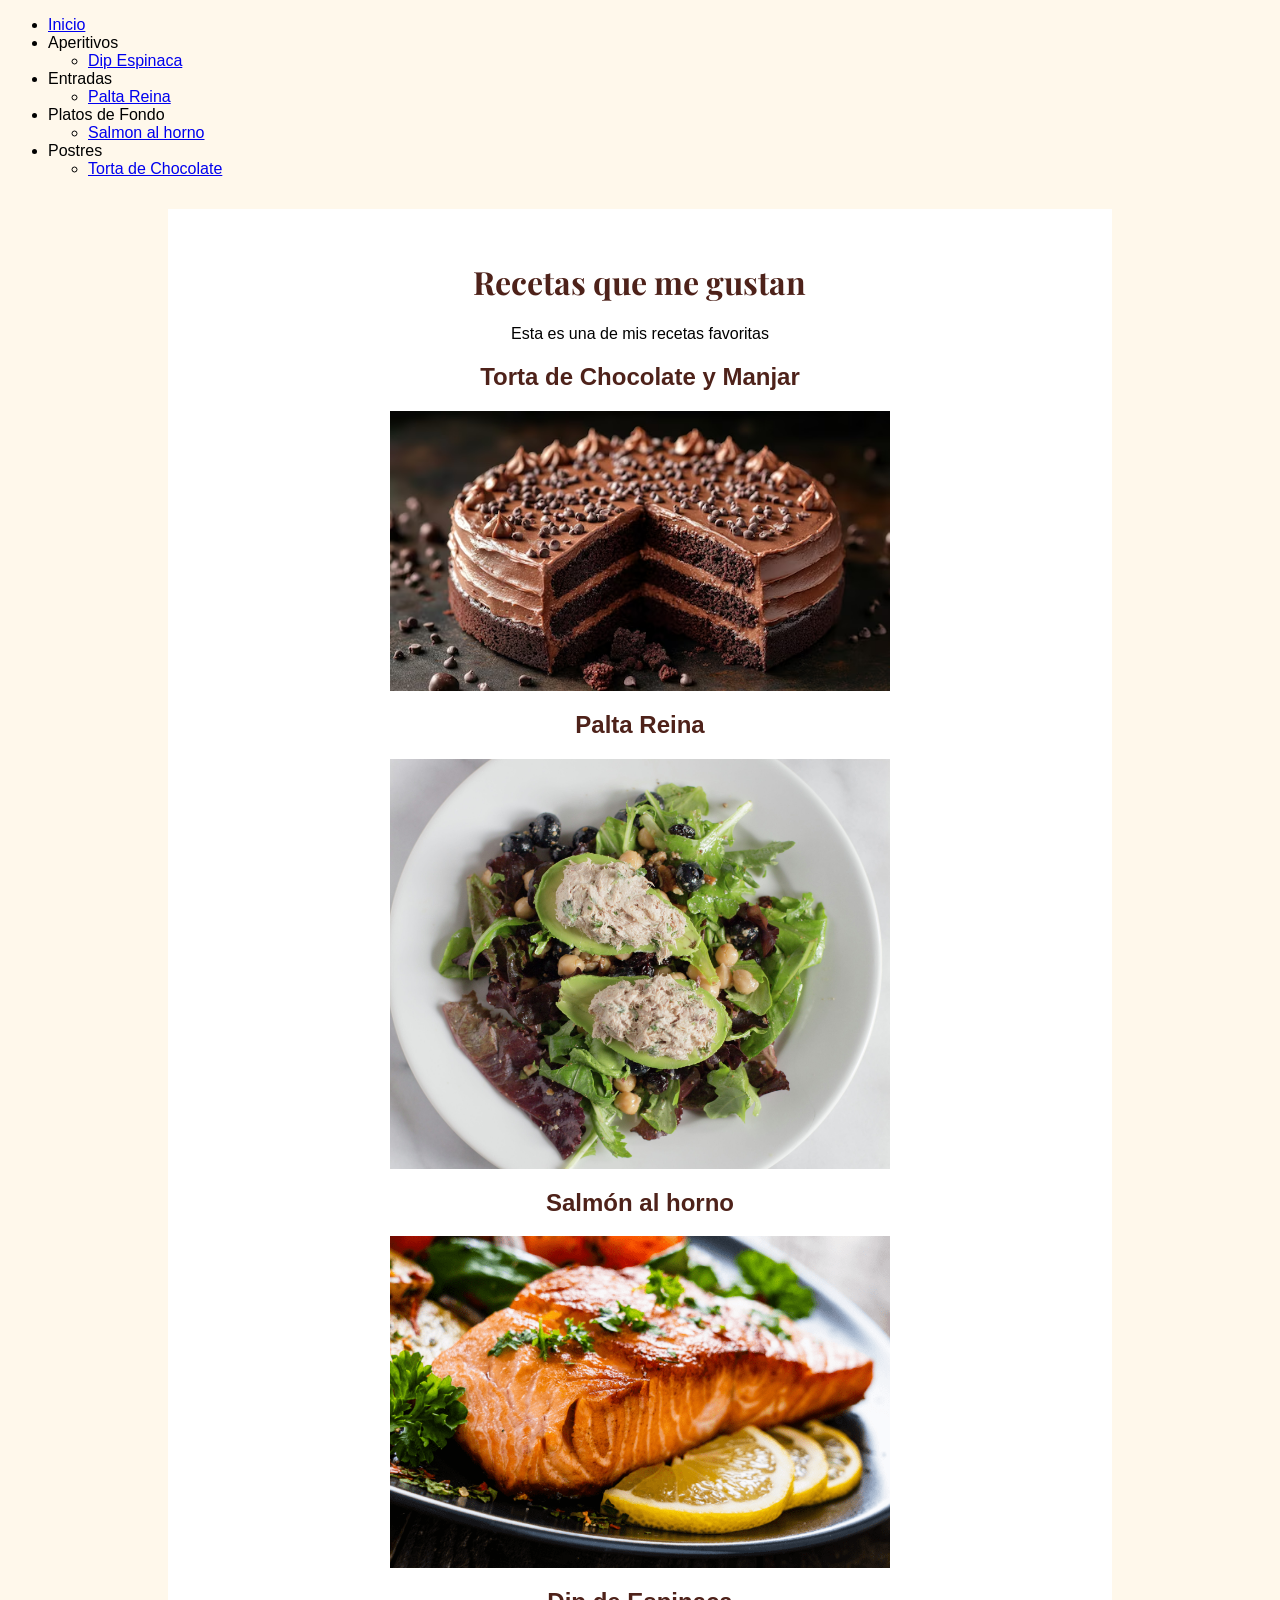
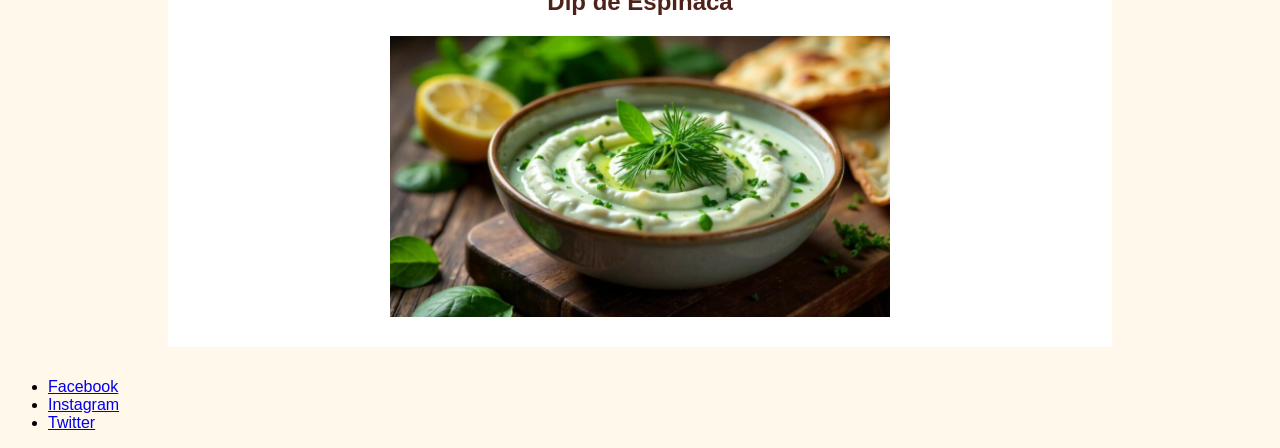
<file: index.html>
<!DOCTYPE html>
<html lang="es">
<head>
    <meta charset="UTF-8">
    <meta name="viewport" content="width=device-width, initial-scale=1.0">
    <title>Sitio de recetas</title>
    <link rel="stylesheet" href="assets/css/style.css">
    <link href="https://fonts.googleapis.com/css2?family=Playfair+Display:wght@700&display=swap" rel="stylesheet">
</head>
<body>

    <header>
        <nav>
            <ul>
                <li><a href="index.html" target="_self">Inicio</a></li>
                <li>Aperitivos
                    <ul>
                        <li><a href="receta-salado/espinaca.html" target="_self">Dip Espinaca</a></li>
                    </ul>
                </li>
                <li>Entradas
                    <ul>
                        <li><a href="receta-salado/palta-reina.html" target="_self">Palta Reina</a></li>
                    </ul>
                </li>
                <li>Platos de Fondo
                    <ul>
                        <li><a href="receta-salado/salmon-al-horno.html" target="_self">Salmon al horno</a></li>
                    </ul>
                </li>
                <li>Postres
                    <ul>
                        <li><a href="receta-dulce/torta-de-chocolate.html" target="_self">Torta de Chocolate</a></li>
                    </ul>
                </li>
            </ul>
        </nav>
    </header>

    <main>
        <div class="receta-torta">
            <h1 class="titulo">Recetas que me gustan</h1>
            
            <p style="text-align: center;">Esta es una de mis recetas favoritas</p>
            <h2 style="text-align: center;">Torta de Chocolate y Manjar</h2>
            <img class="imgcho" src="assets/images/torta-chocomanjar.avif" alt="torta de chocolate y manjar">
            <h2 style="text-align: center;">Palta Reina</h2>
            <img class="imgcho" src="assets/images/palta-reina.jpg" alt="Palta Reina">
            <h2 style="text-align: center;">Salmón al horno</h2>
            <img class="imgcho" src="assets/images/salmon.png" alt="Salmon al horno">
            <h2 style="text-align: center;">Dip de Espinaca</h2>
            <img class="imgcho" src="assets/images/dip-espinaca.jpg" alt="Dip de Espinaca">
              
        </div>
    </main>

    <footer>
        <ul>
            <li><a href="https://facebook.com" target="_blank">Facebook</a></li>
            <li><a href="https://instagram.com" target="_blank">Instagram</a></li>
            <li><a href="https://twitter.com" target="_blank">Twitter</a></li>
        </ul>
    </footer>

</body>
</html>
</file>
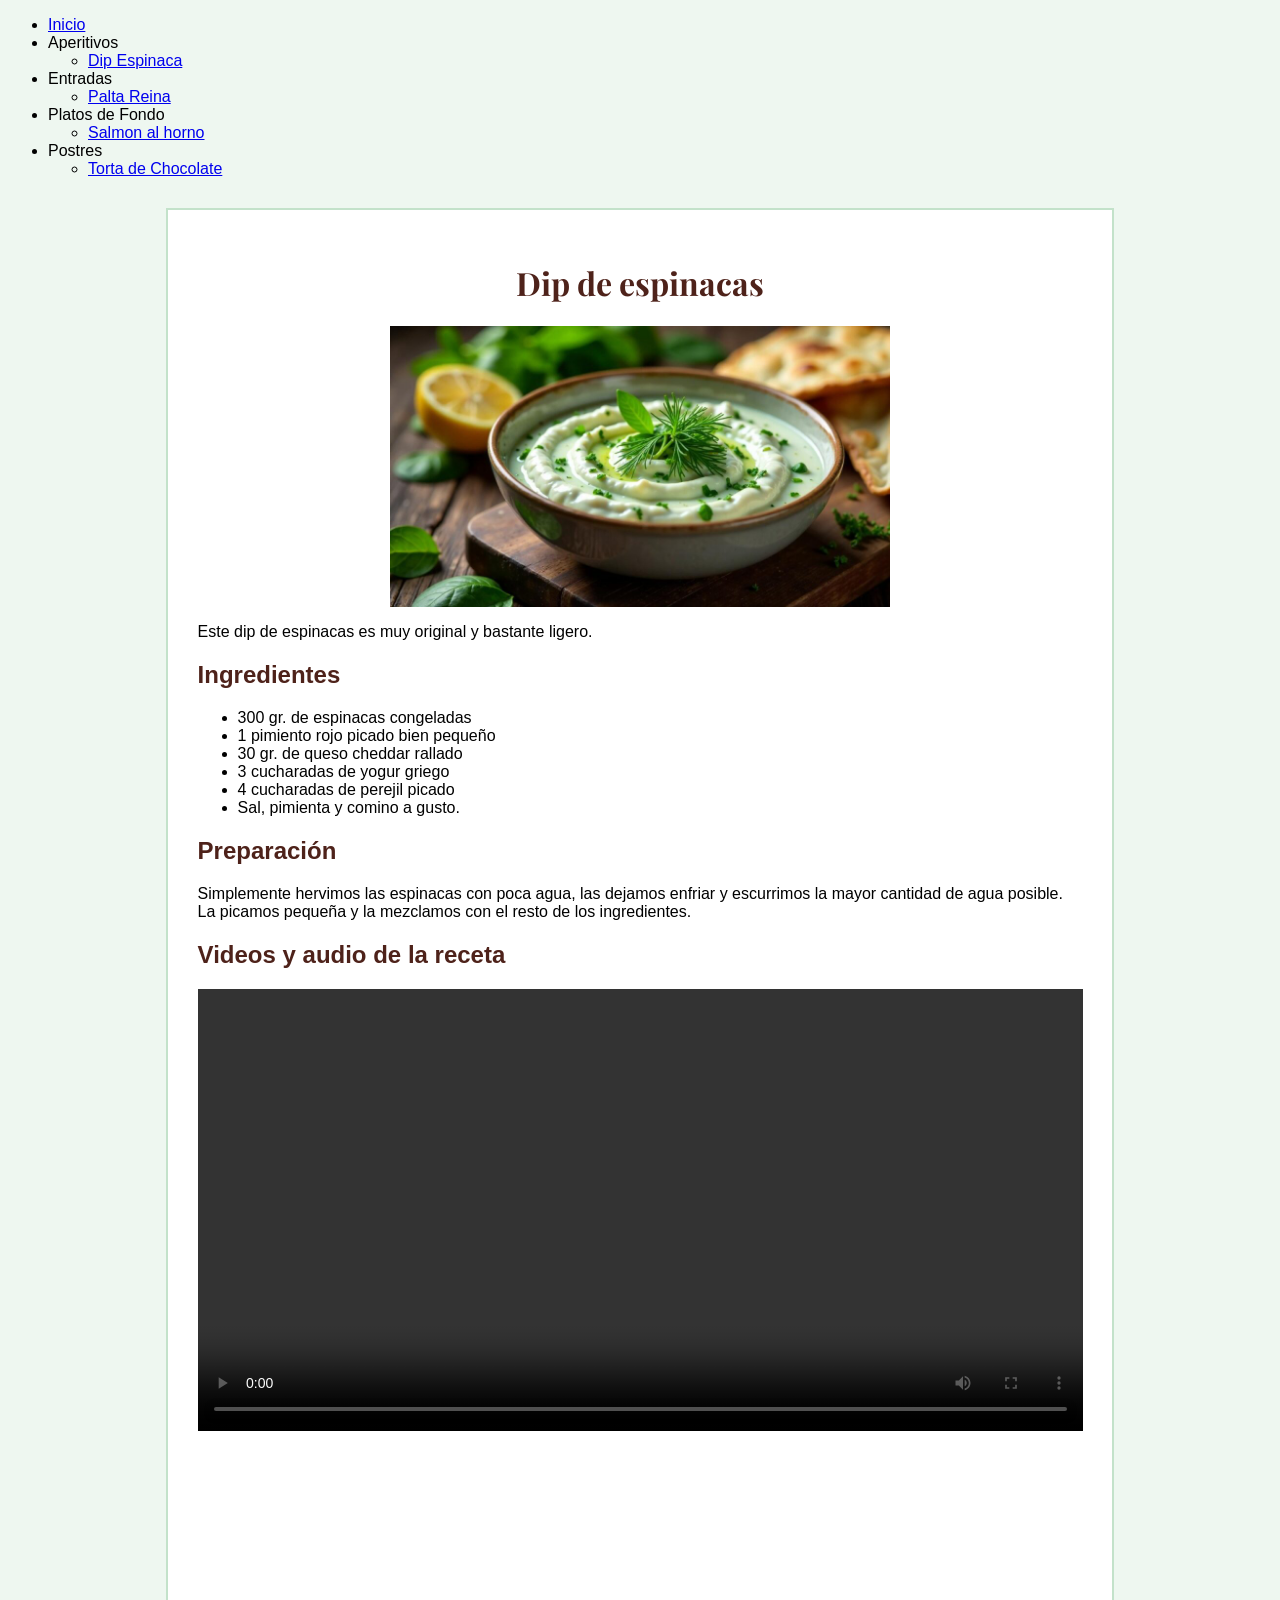
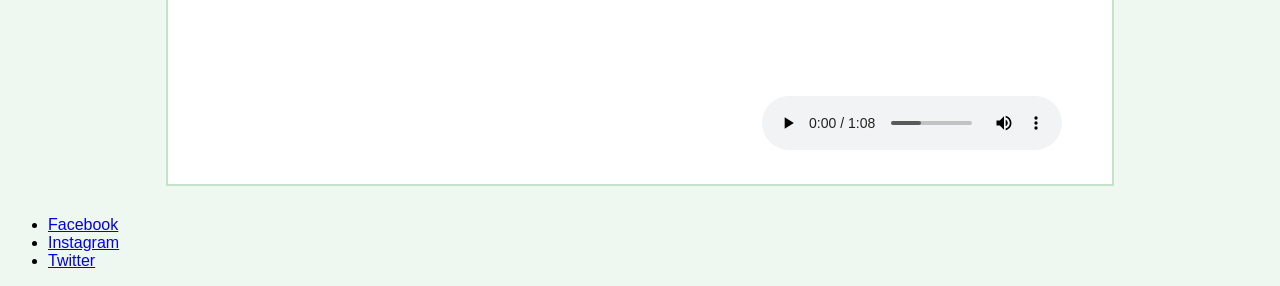
<file: receta-salado/espinaca.html>
<!DOCTYPE html>
<html lang="es">
<head>
    <meta charset="UTF-8">
    <meta name="viewport" content="width=device-width, initial-scale=1.0">
    <link rel="stylesheet" href="../assets/css/style.css">
    <title>Dip de Espinaca</title>
    <link href="https://fonts.googleapis.com/css2?family=Playfair+Display:wght@700&display=swap" rel="stylesheet">
</head>
<body class="tema-espinaca">

    <header>
        <nav>
            <ul>
                <li><a href="../index.html" target="_self">Inicio</a></li>
                <li>Aperitivos
                    <ul>
                        <li><a href="espinaca.html" target="_self">Dip Espinaca</a></li>
                    </ul>
                </li>
                <li>Entradas
                    <ul>
                        <li><a href="palta-reina.html" target="_self">Palta Reina</a></li>
                    </ul>
                </li>
                <li>Platos de Fondo
                    <ul>
                        <li><a href="salmon-al-horno.html" target="_self">Salmon al horno</a></li>
                    </ul>
                </li>
                <li>Postres
                    <ul>
                        <li><a href="../receta-dulce/torta-de-chocolate.html" target="_self">Torta de Chocolate</a></li>
                    </ul>
                </li>
            </ul>
        </nav>
    </header>

    <main>
        <div class="receta-torta">
            <h1 class="titulo">Dip de espinacas</h1> 
            <img class="imgcho" src="../assets/images/dip-espinaca.jpg" alt="Dip de espinacas">
            <p>Este dip de espinacas es muy original y bastante ligero.</p>
            
            <h2>Ingredientes</h2>
            <ul>
                <li>300 gr. de espinacas congeladas</li>
                <li>1 pimiento rojo picado bien pequeño</li>
                <li>30 gr. de queso cheddar rallado</li>
                <li>3 cucharadas de yogur griego</li>
                <li>4 cucharadas de perejil picado</li>
                <li>Sal, pimienta y comino a gusto.</li>
            </ul>
            
            <h2>Preparación</h2> 
            <p>Simplemente hervimos las espinacas con poca agua, las dejamos enfriar y escurrimos la mayor cantidad de agua posible. La picamos pequeña y la mezclamos con el resto de los ingredientes.</p>

            <h2>Videos y audio de la receta</h2>
            <video src="../assets/video/dip-espinaca.mp4" controls width="100%"></video>
            <iframe width="560" height="315" src="https://www.youtube.com/embed/RkvsqmaFSCY?si=91P0-GPcay3N_zeb" title="YouTube video player" frameborder="0" allow="accelerometer; autoplay; clipboard-write; encrypted-media; gyroscope; picture-in-picture; web-share" referrerpolicy="strict-origin-when-cross-origin" allowfullscreen></iframe>
             <audio src="../assets/audio/dip-espinaca.mp3" controls></audio>
        </div>
    </main>

    <footer>
        <ul>
            <li><a href="https://facebook.com" target="_blank">Facebook</a></li>
            <li><a href="https://instagram.com" target="_blank">Instagram</a></li>
            <li><a href="https://twitter.com" target="_blank">Twitter</a></li>
        </ul>
    </footer>

</body>
</html>
</file>
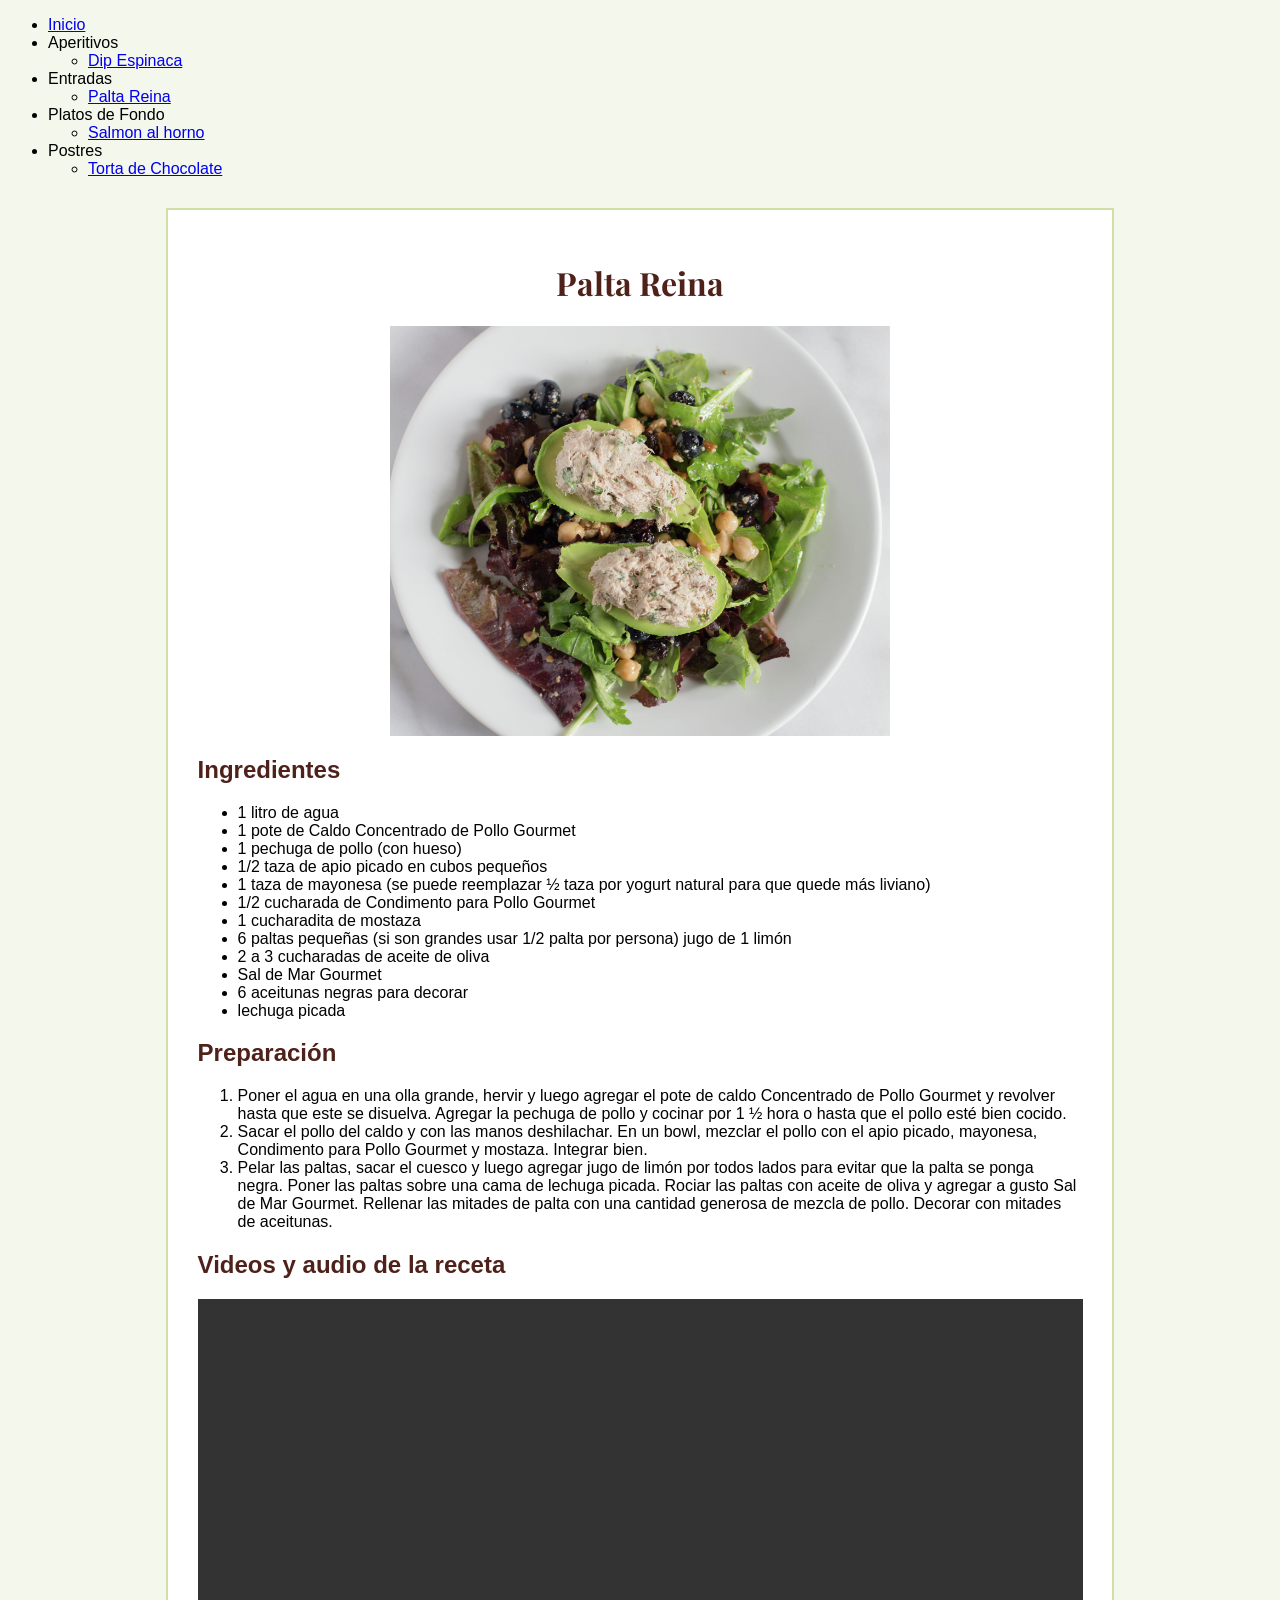
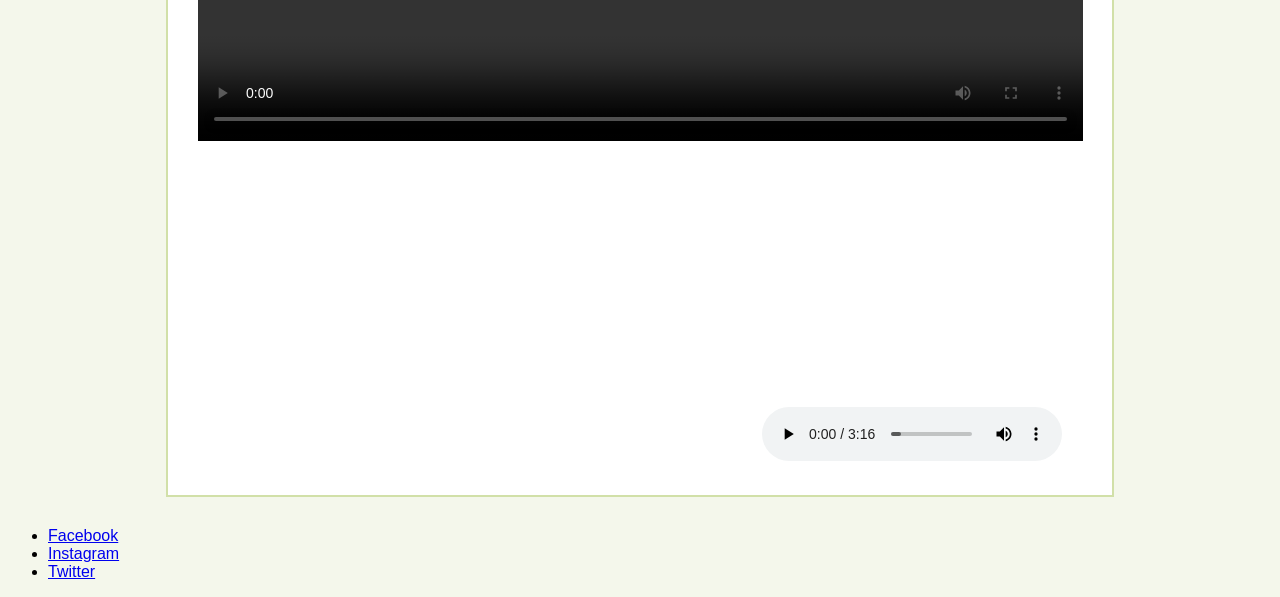
<file: receta-salado/palta-reina.html>
<!DOCTYPE html>
<html lang="es">
<head>
    <meta charset="UTF-8">
    <meta name="viewport" content="width=device-width, initial-scale=1.0">
    <link rel="stylesheet" href="../assets/css/style.css">
    <title>Palta Reina</title>
    <link href="https://fonts.googleapis.com/css2?family=Playfair+Display:wght@700&display=swap" rel="stylesheet">
</head>
<body class="tema-palta">

    <header>
        <nav>
            <ul>
                <li><a href="../index.html" target="_self">Inicio</a></li>
                <li>Aperitivos
                    <ul>
                        <li><a href="espinaca.html" target="_self">Dip Espinaca</a></li>
                    </ul>
                </li>
                <li>Entradas
                    <ul>
                        <li><a href="palta-reina.html" target="_self">Palta Reina</a></li>
                    </ul>
                </li>
                <li>Platos de Fondo
                    <ul>
                        <li><a href="salmon-al-horno.html" target="_self">Salmon al horno</a></li>
                    </ul>
                </li>
                <li>Postres
                    <ul>
                        <li><a href="../receta-dulce/torta-de-chocolate.html" target="_self">Torta de Chocolate</a></li>
                    </ul>
                </li>
            </ul>
        </nav>
    </header>

    <main>
        <div class="receta-torta">
            <h1 class="titulo">Palta Reina</h1> 
            
            <img class="imgcho" src="../assets/images/palta-reina.jpg" alt="Palta Reina">

            <h2>Ingredientes</h2>
            <ul>
                <li>1 litro de agua</li>
                <li>1 pote de Caldo Concentrado de Pollo Gourmet</li>
                <li>1 pechuga de pollo (con hueso)</li>
                <li>1/2 taza de apio picado en cubos pequeños</li>
                <li>1 taza de mayonesa (se puede reemplazar ½ taza por yogurt natural para que quede más liviano)</li>
                <li>1/2 cucharada de Condimento para Pollo Gourmet</li>
                <li>1 cucharadita de mostaza</li>
                <li>6 paltas pequeñas (si son grandes usar 1/2 palta por persona) jugo de 1 limón</li>
                <li>2 a 3 cucharadas de aceite de oliva</li>
                <li>Sal de Mar Gourmet</li>
                <li>6 aceitunas negras para decorar</li>
                <li>lechuga picada</li>
            </ul>
            
            <h2>Preparación</h2> 
            <ol>
                <li>Poner el agua en una olla grande, hervir y luego agregar el pote de caldo Concentrado de Pollo Gourmet y revolver hasta que este se disuelva. Agregar la pechuga de pollo y cocinar por 1 ½ hora o hasta que el pollo esté bien cocido.</li>
                <li>Sacar el pollo del caldo y con las manos deshilachar. En un bowl, mezclar el pollo con el apio picado, mayonesa, Condimento para Pollo Gourmet y mostaza. Integrar bien.</li>
                <li>Pelar las paltas, sacar el cuesco y luego agregar jugo de limón por todos lados para evitar que la palta se ponga negra. Poner las paltas sobre una cama de lechuga picada. Rociar las paltas con aceite de oliva y agregar a gusto Sal de Mar Gourmet. Rellenar las mitades de palta con una cantidad generosa de mezcla de pollo. Decorar con mitades de aceitunas.</li>
            </ol>

            <h2>Videos y audio de la receta</h2>
            <video src="../assets/video/palta-reina.mp4" controls width="100%"></video>
            <iframe width="560" height="315" src="https://www.youtube.com/embed/lyGvFbFBeV0?si=S28PwLtwgdhluzEU" title="YouTube video player" frameborder="0" allow="accelerometer; autoplay; clipboard-write; encrypted-media; gyroscope; picture-in-picture; web-share" referrerpolicy="strict-origin-when-cross-origin" allowfullscreen></iframe>
             <audio src="../assets/audio/palta-reina.mp3" controls></audio>
        </div>
    </main>

    <footer>
        <ul>
            <li><a href="https://facebook.com" target="_blank">Facebook</a></li>
            <li><a href="https://instagram.com" target="_blank">Instagram</a></li>
            <li><a href="https://twitter.com" target="_blank">Twitter</a></li>
        </ul>
    </footer>

</body>
</html>
</file>
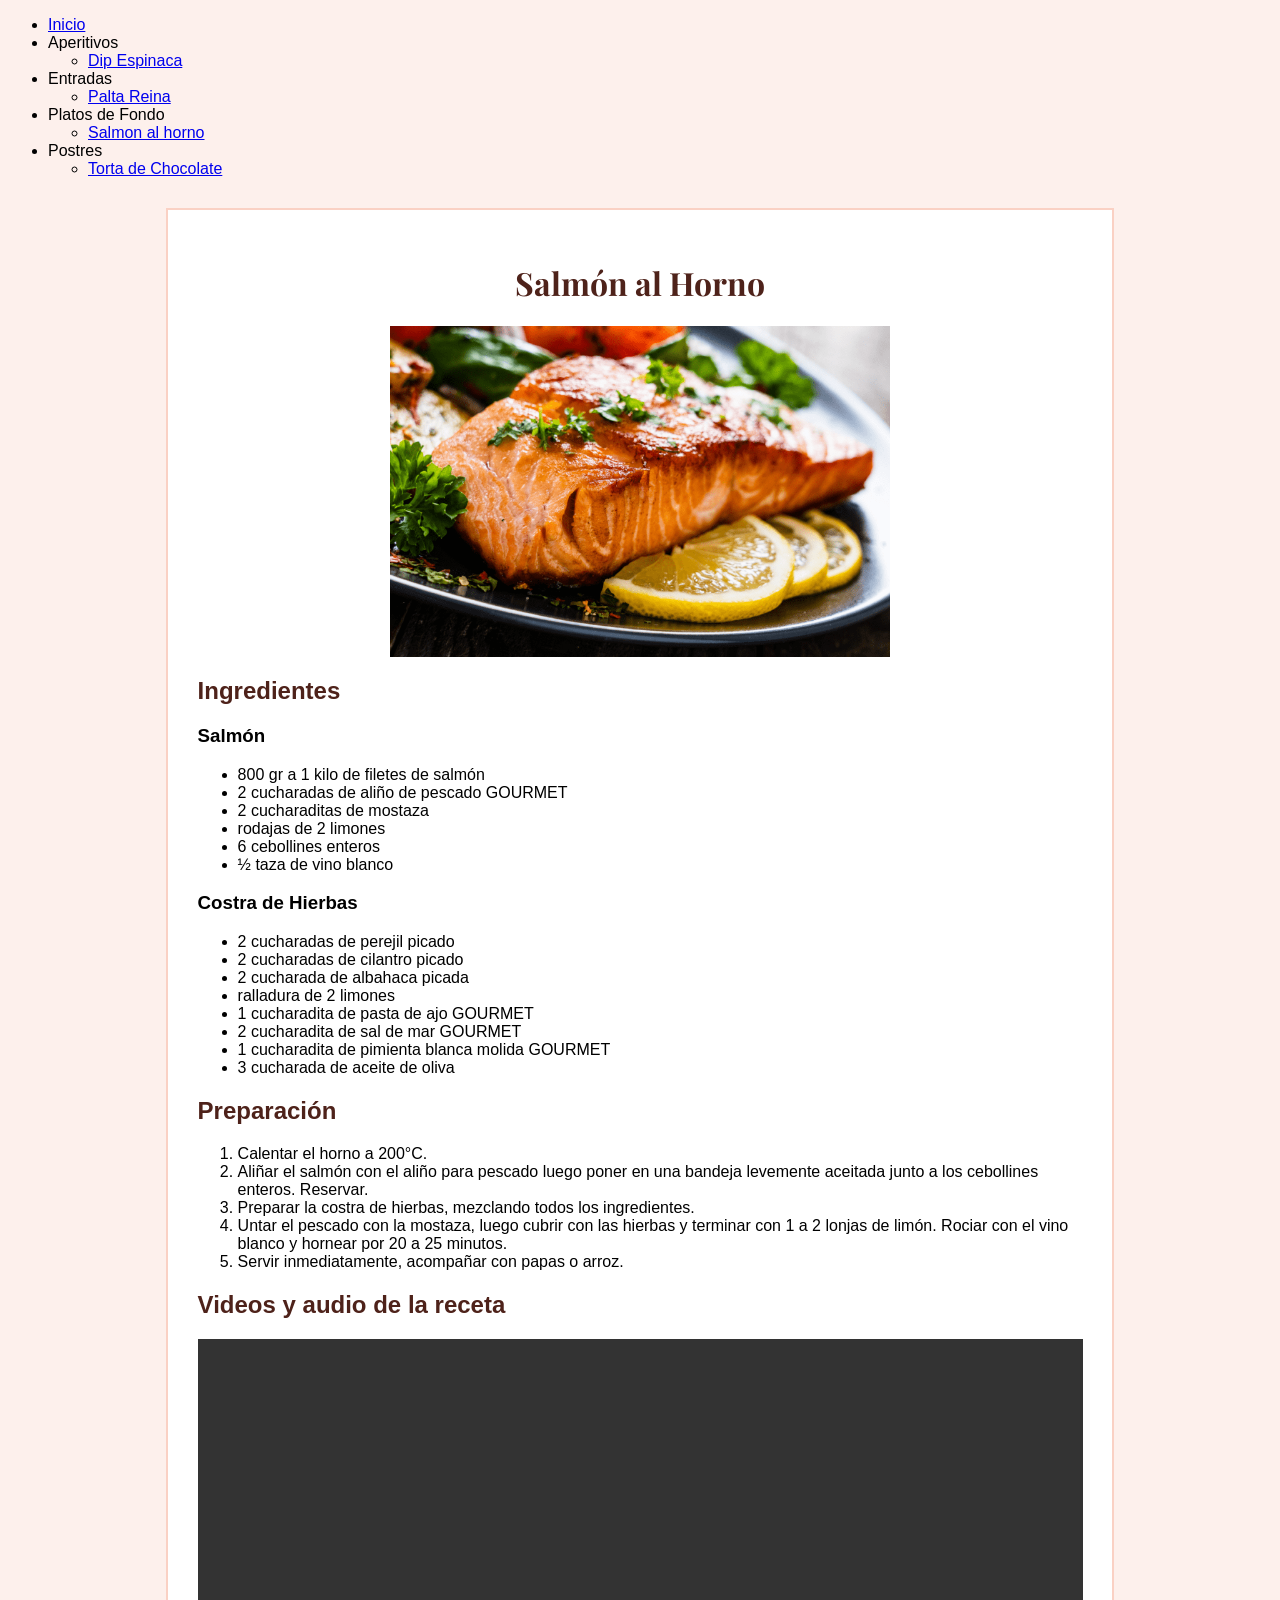
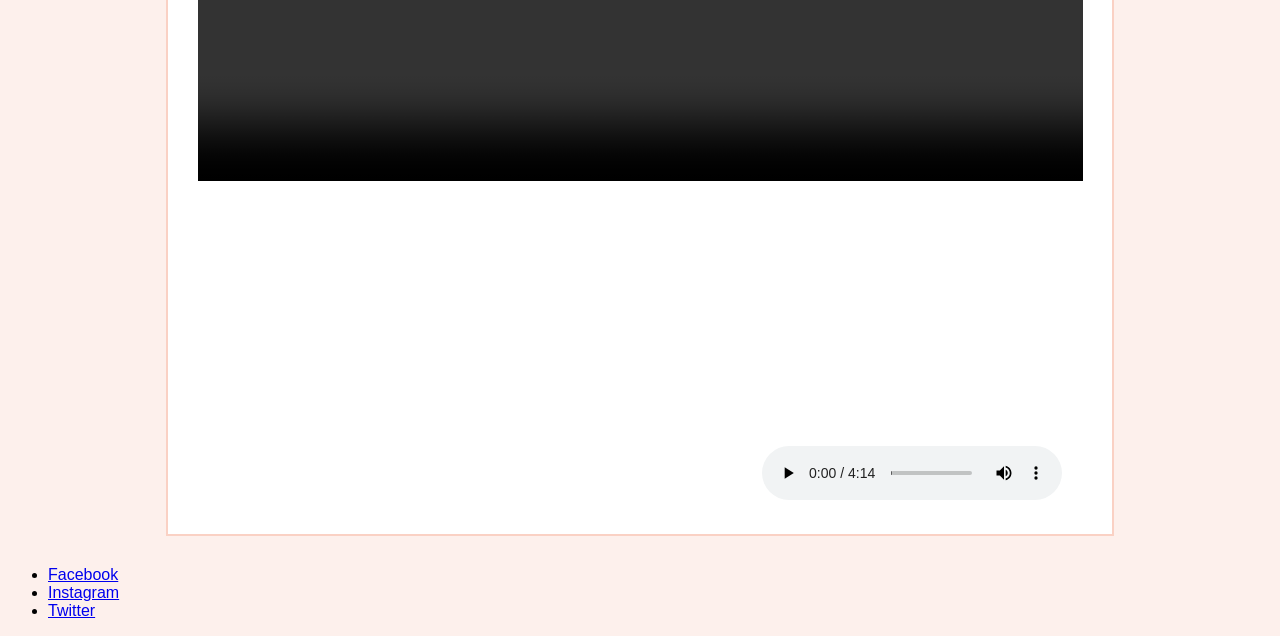
<file: receta-salado/salmon-al-horno.html>
<!DOCTYPE html>
<html lang="es">
<head>
    <meta charset="UTF-8">
    <meta name="viewport" content="width=device-width, initial-scale=1.0">
    <link rel="stylesheet" href="../assets/css/style.css">
    <title>Salmón al horno</title>
    <link href="https://fonts.googleapis.com/css2?family=Playfair+Display:wght@700&display=swap" rel="stylesheet">
</head>
<body class="tema-salmon">

    <header>
        <nav>
            <ul>
                <li><a href="../index.html" target="_self">Inicio</a></li>
                <li>Aperitivos
                    <ul>
                        <li><a href="espinaca.html" target="_self">Dip Espinaca</a></li>
                    </ul>
                </li>
                <li>Entradas
                    <ul>
                        <li><a href="palta-reina.html" target="_self">Palta Reina</a></li>
                    </ul>
                </li>
                <li>Platos de Fondo
                    <ul>
                        <li><a href="salmon-al-horno.html" target="_self">Salmon al horno</a></li>
                    </ul>
                </li>
                <li>Postres
                    <ul>
                        <li><a href="../receta-dulce/torta-de-chocolate.html" target="_self">Torta de Chocolate</a></li>
                    </ul>
                </li>
            </ul>
        </nav>
    </header>

    <main>
        <div class="receta-torta">
            <h1 class="titulo">Salmón al Horno</h1> 
            
            <img class="imgcho" src="../assets/images/salmon.png" alt="Salmón al horno">

            <h2>Ingredientes</h2>
            
            <h3>Salmón</h3>
            <ul>
                <li>800 gr a 1 kilo de filetes de salmón</li>
                <li>2 cucharadas de aliño de pescado GOURMET</li>
                <li>2 cucharaditas de mostaza</li>
                <li>rodajas de 2 limones</li>
                <li>6 cebollines enteros</li>
                <li>½ taza de vino blanco</li>
            </ul>

            <h3>Costra de Hierbas</h3>
            <ul>
                <li>2 cucharadas de perejil picado</li>
                <li>2 cucharadas de cilantro picado</li>
                <li>2 cucharada de albahaca picada</li>
                <li>ralladura de 2 limones</li>
                <li>1 cucharadita de pasta de ajo GOURMET</li>
                <li>2 cucharadita de sal de mar GOURMET</li>
                <li>1 cucharadita de pimienta blanca molida GOURMET</li>
                <li>3 cucharada de aceite de oliva</li>
            </ul>
            
            <h2>Preparación</h2> 
            <ol>
                <li>Calentar el horno a 200°C.</li>
                <li>Aliñar el salmón con el aliño para pescado luego poner en una bandeja levemente aceitada junto a los cebollines enteros. Reservar.</li>
                <li>Preparar la costra de hierbas, mezclando todos los ingredientes.</li>
                <li>Untar el pescado con la mostaza, luego cubrir con las hierbas y terminar con 1 a 2 lonjas de limón. Rociar con el vino blanco y hornear por 20 a 25 minutos.</li>
                <li>Servir inmediatamente, acompañar con papas o arroz.</li>
            </ol>

            <h2>Videos y audio de la receta</h2>
            <video src="../assets/video/salmon-al-horno.mp4" controls width="100%"></video>    
           <iframe width="560" height="315" src="https://www.youtube.com/embed/MfENP70qAiM?si=UllVJ6Sg0y2kQT0E" title="YouTube video player" frameborder="0" allow="accelerometer; autoplay; clipboard-write; encrypted-media; gyroscope; picture-in-picture; web-share" referrerpolicy="strict-origin-when-cross-origin" allowfullscreen></iframe>
            <audio src="../assets/audio/salmon-al-horno.mp3" controls></audio>
    </main>

    <footer>
        <ul>
            <li><a href="https://facebook.com" target="_blank">Facebook</a></li>
            <li><a href="https://instagram.com" target="_blank">Instagram</a></li>
            <li><a href="https://twitter.com" target="_blank">Twitter</a></li>
        </ul>
    </footer>

</body>
</html>
</file>
<file: assets/css/style.css>
body {
    font-family: Arial, Helvetica, sans-serif;
    background-color: rgb(255, 248, 235);
}

.receta-torta {
    background-color: white;
    width: 70%;
    margin: 30px auto;
    padding: 30px;
    border: 1px solid rgb(255, 248, 235);
}

ul {
    font-family: Arial, Helvetica, sans-serif;
}

.titulo {
    text-align: center;
    color: rgb(78, 34, 26);
    font-family: "Playfair Display", serif;
}

.imgcho {
    display: block;
    margin-left: auto;
    margin-right: auto;
    width: 500px;
}

h2 {
    color: rgb(78, 34, 26);
}

/*  COLORES PARA CADA RECETA */

.tema-chocolate {
    background-color: #f4ece6; 
}
.tema-chocolate .receta-torta {
    border: 2px solid #d7c4b7;
}

.tema-espinaca {
    background-color: #eef7f0;
}
.tema-espinaca .receta-torta {
    border: 2px solid #c3e2ca;
}

.tema-palta {
    background-color: #f4f7eb;
}
.tema-palta .receta-torta {
    border: 2px solid #d1e0a8;
}

.tema-salmon {
    background-color: #fdf0ec;
}
.tema-salmon .receta-torta {
    border: 2px solid #fad1c4;
}
</file>
